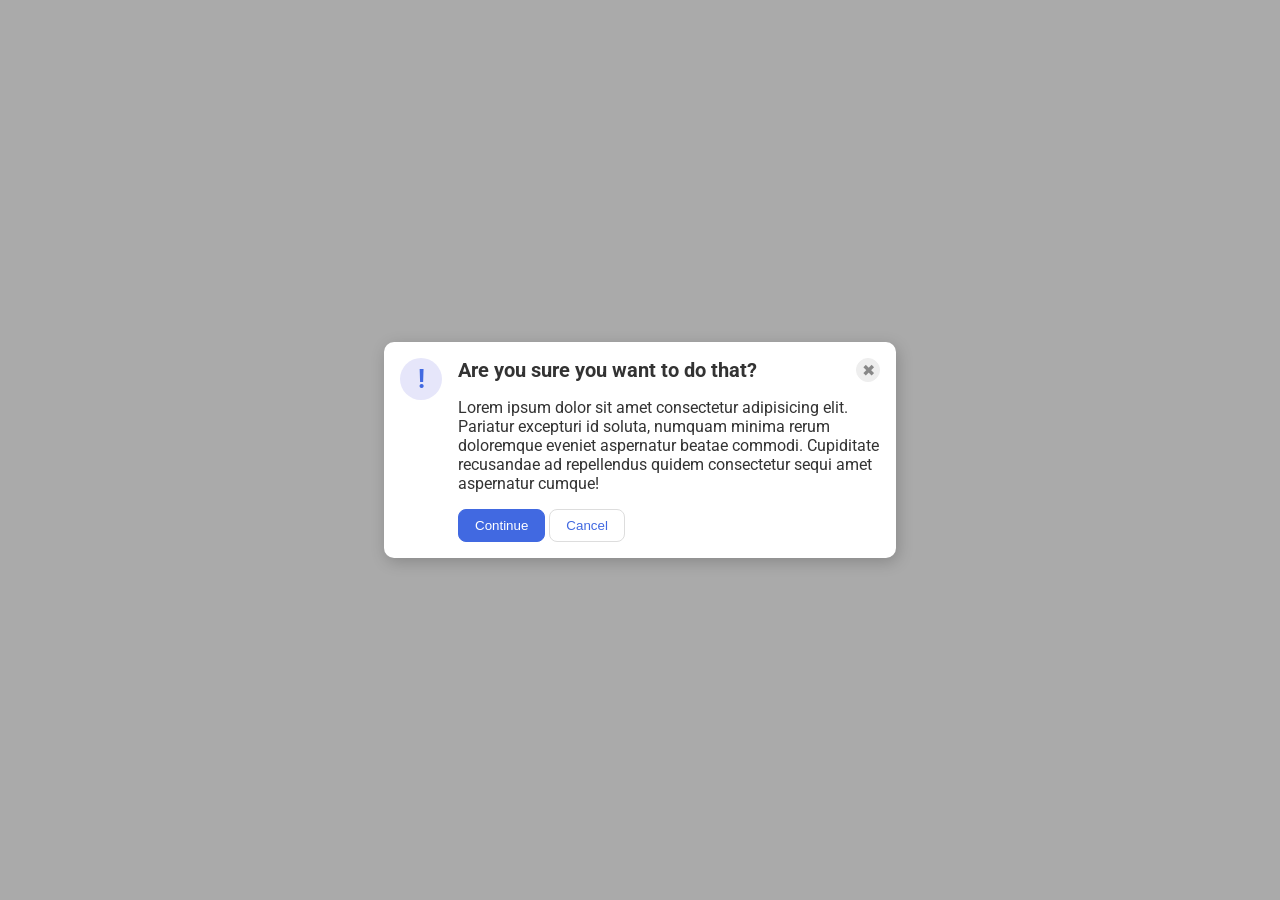
<file: foundations/flex/05-flex-modal/index.html>
<!DOCTYPE html>
<html lang="en">
  <head>
    <meta charset="UTF-8">
    <meta http-equiv="X-UA-Compatible" content="IE=edge">
    <meta name="viewport" content="width=device-width, initial-scale=1.0">
    <link rel="stylesheet" href="style.css">
    <title>Modal</title>
  </head>
  <body>
    <div class="modal">
      <div class="icon">!</div>
      <div class="content">
        <div class="header">
          Are you sure you want to do that?
          <button class="close-button">✖</button>
        </div>
        <div class="text">Lorem ipsum dolor sit amet consectetur adipisicing elit. Pariatur excepturi id soluta, numquam minima rerum doloremque eveniet aspernatur beatae commodi. Cupiditate recusandae ad repellendus quidem consectetur sequi amet aspernatur cumque!</div>
        <div class="buttons">
          <button class="continue">Continue</button>
          <button class="cancel">Cancel</button>
        </div>
      </div>
    </div>
  </body>
</html>
</file>
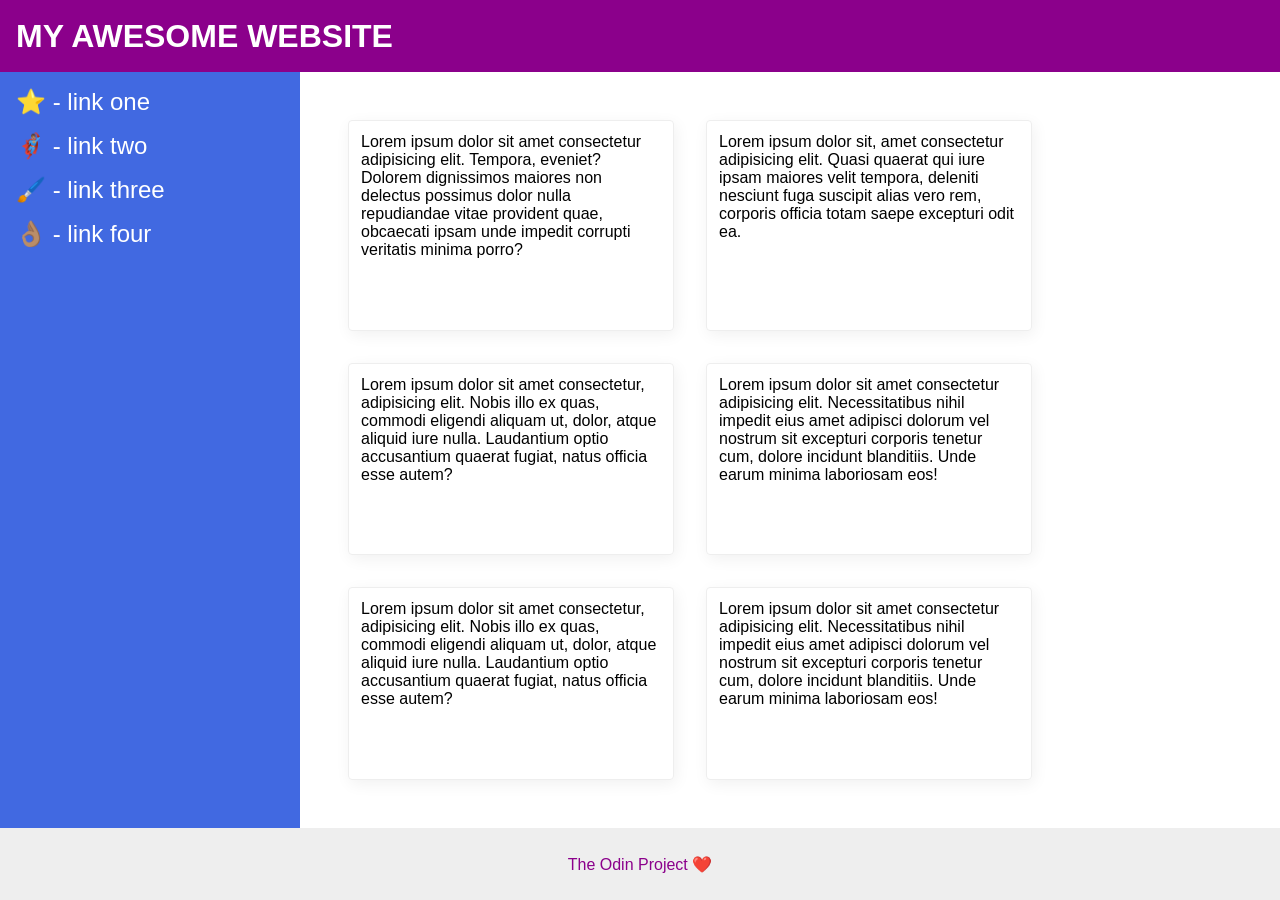
<file: foundations/flex/07-flex-layout-2/index.html>
<!DOCTYPE html>
<html lang="en">
  <head>
    <meta charset="UTF-8">
    <meta http-equiv="X-UA-Compatible" content="IE=edge">
    <meta name="viewport" content="width=device-width, initial-scale=1.0">
    <title>The Holy Grail</title>
    <link rel="stylesheet" href="style.css">
  </head>
  <body>
    <div class="header">
      MY AWESOME WEBSITE
    </div>
    <div class="container">
      <div class="sidebar">
        <ul>
          <li><a href="#">⭐ - link one</a></li>
          <li><a href="#">🦸🏽‍♂️ - link two</a></li>
          <li><a href="#">🖌️ - link three</a></li>
          <li><a href="#">👌🏽 - link four</a></li>
        </ul>
      </div>
      <div class="content">
      <div class="card">Lorem ipsum dolor sit amet consectetur adipisicing elit. Tempora, eveniet? Dolorem dignissimos maiores non delectus possimus dolor nulla repudiandae vitae provident quae, obcaecati ipsam unde impedit corrupti veritatis minima porro?</div>
      <div class="card">Lorem ipsum dolor sit, amet consectetur adipisicing elit. Quasi quaerat qui iure ipsam maiores velit tempora, deleniti nesciunt fuga suscipit alias vero rem, corporis officia totam saepe excepturi odit ea.</div>
      <div class="card">Lorem ipsum dolor sit amet consectetur, adipisicing elit. Nobis illo ex quas, commodi eligendi aliquam ut, dolor, atque aliquid iure nulla. Laudantium optio accusantium quaerat fugiat, natus officia esse autem?</div>
      <div class="card">Lorem ipsum dolor sit amet consectetur adipisicing elit. Necessitatibus nihil impedit eius amet adipisci dolorum vel nostrum sit excepturi corporis tenetur cum, dolore incidunt blanditiis. Unde earum minima laboriosam eos!</div>
      <div class="card">Lorem ipsum dolor sit amet consectetur, adipisicing elit. Nobis illo ex quas, commodi eligendi aliquam ut, dolor, atque aliquid iure nulla. Laudantium optio accusantium quaerat fugiat, natus officia esse autem?</div>
      <div class="card">Lorem ipsum dolor sit amet consectetur adipisicing elit. Necessitatibus nihil impedit eius amet adipisci dolorum vel nostrum sit excepturi corporis tenetur cum, dolore incidunt blanditiis. Unde earum minima laboriosam eos!</div>
      </div>
    </div>
    <div class="footer">
      The Odin Project ❤️
    </div>
  </body>
</html>
</file>
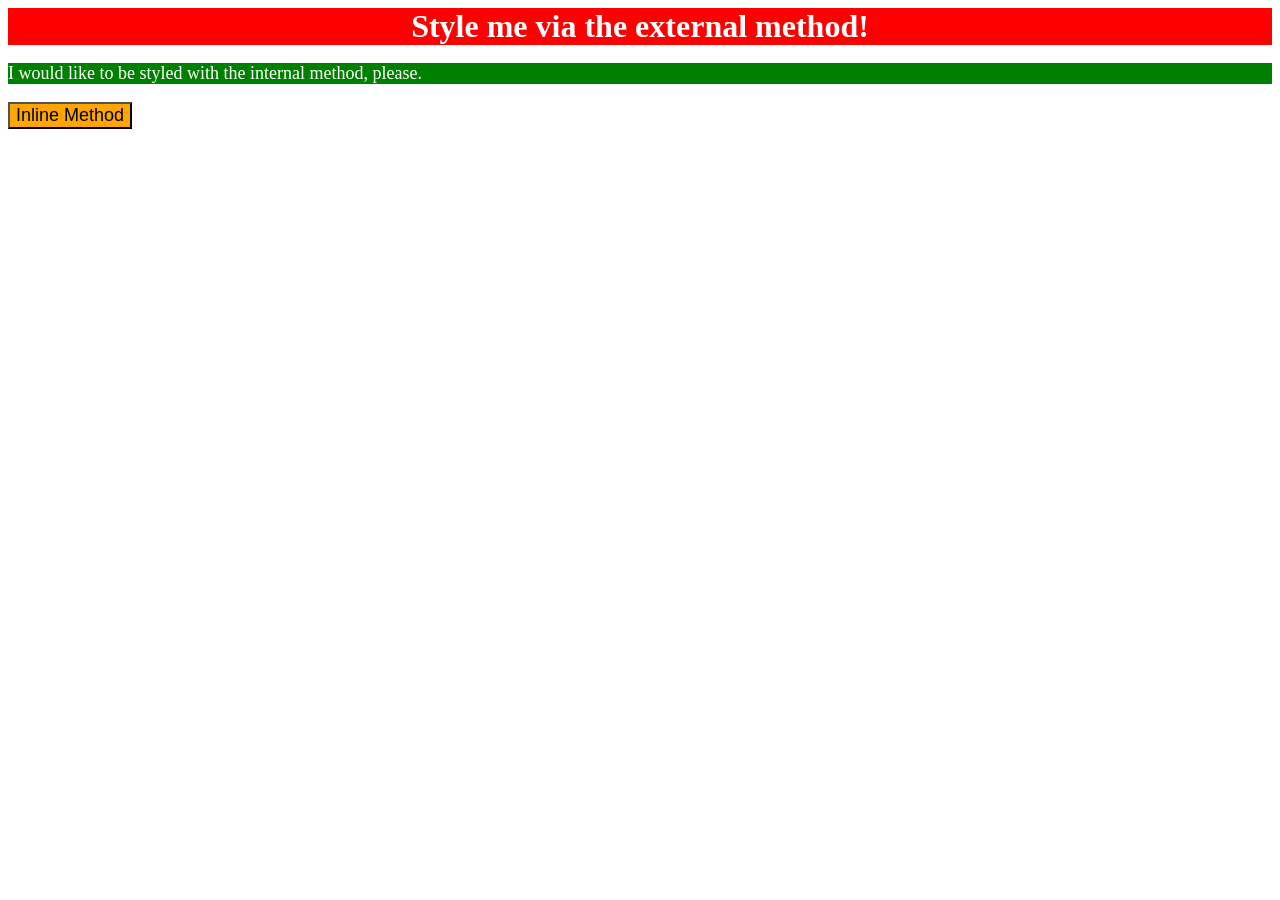
<file: foundations/intro-to-css/01-css-methods/index.html>
<!DOCTYPE html>
<html lang="en">
  <head>
    <meta charset="UTF-8">
    <meta http-equiv="X-UA-Compatible" content="IE=edge">
    <meta name="viewport" content="width=device-width, initial-scale=1.0">
    <title>Methods for Adding CSS</title>
    <link rel="stylesheet" href="styles.css">
    <style>
      p {
        background-color: green;
        color: white;
        font-size: 18px;
      }
    </style>
  </head>
  <body>
    <div>Style me via the external method!</div>
    <p>I would like to be styled with the internal method, please.</p>
    <button style="background-color: orange; font-size: 18px;">Inline Method</button>
  </body>
</html>
</file>
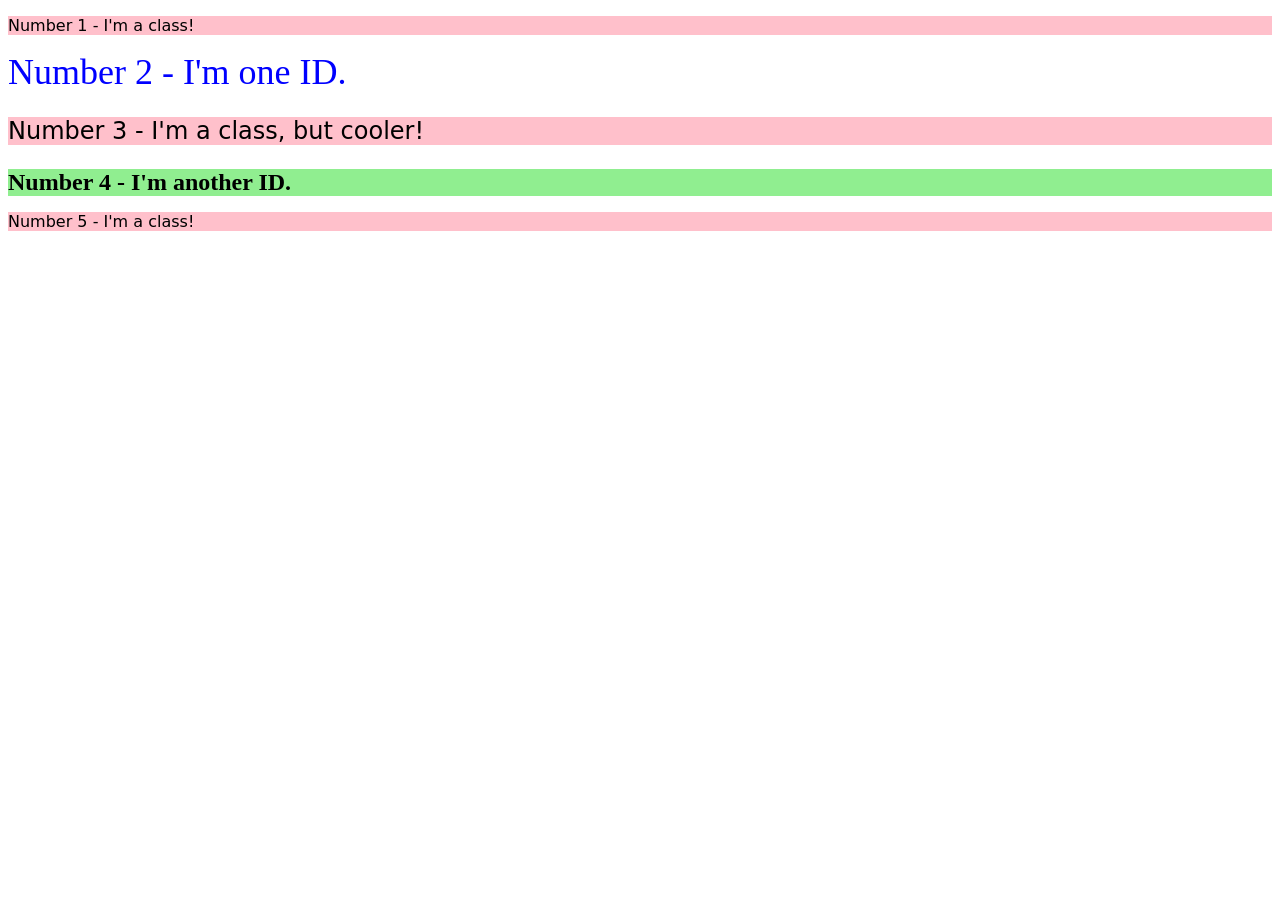
<file: foundations/intro-to-css/02-class-id-selectors/index.html>
<!DOCTYPE html>
<html lang="en">
  <head>
    <meta charset="UTF-8">
    <meta http-equiv="X-UA-Compatible" content="IE=edge">
    <meta name="viewport" content="width=device-width, initial-scale=1.0">
    <title>Class and ID Selectors</title>
    <link rel="stylesheet" href="style.css">
  </head>
  <body>
    <p class="odd">Number 1 - I'm a class!</p>
    <div id="second">Number 2 - I'm one ID.</div>
    <p class="odd font-size">Number 3 - I'm a class, but cooler!</p>
    <div class="font-size" id="fourth">Number 4 - I'm another ID.</div>
    <p class="odd">Number 5 - I'm a class!</p>
  </body>
</html>
</file>
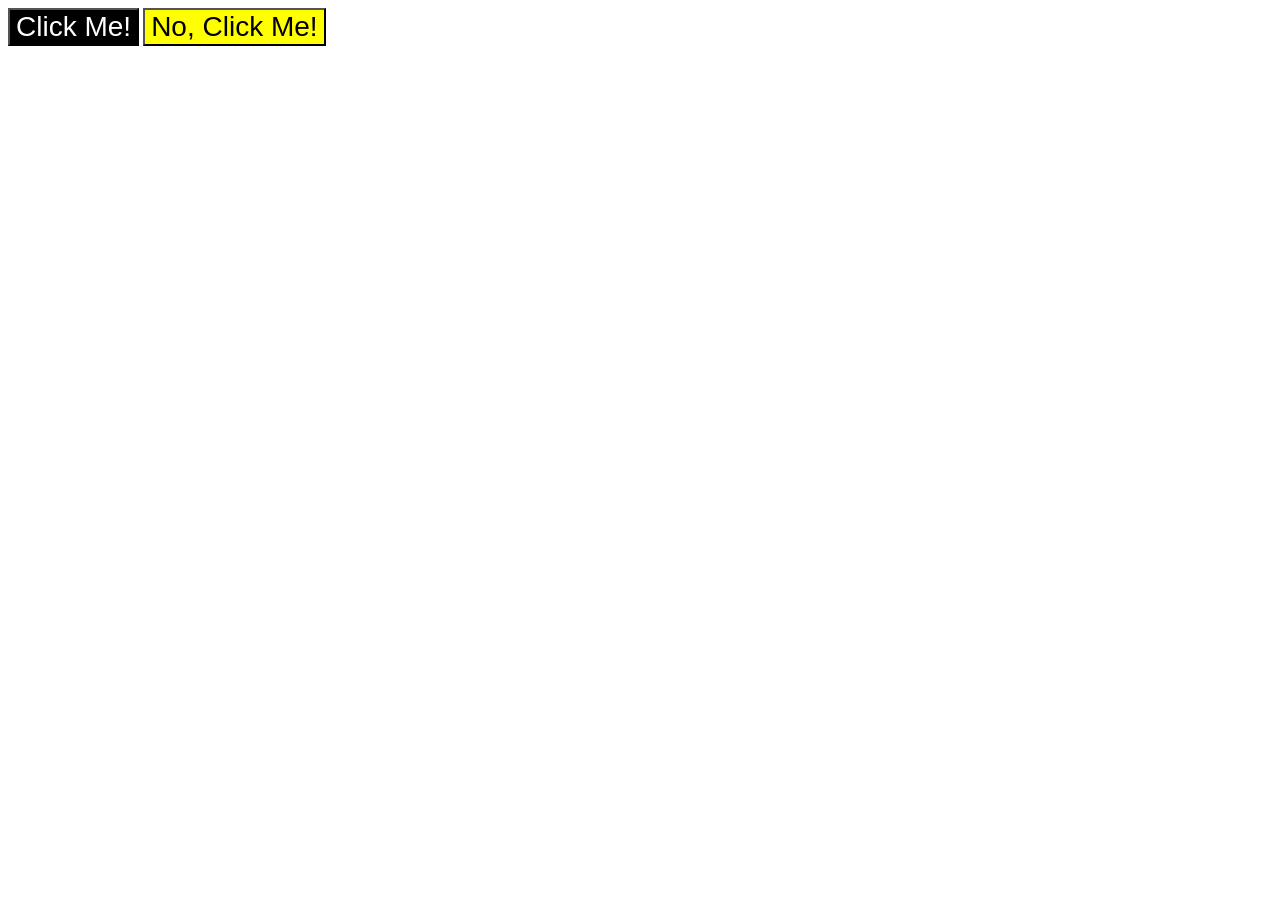
<file: foundations/intro-to-css/03-grouping-selectors/index.html>
<!DOCTYPE html>
<html lang="en">
  <head>
    <meta charset="UTF-8">
    <meta http-equiv="X-UA-Compatible" content="IE=edge">
    <meta name="viewport" content="width=device-width, initial-scale=1.0">
    <title>Grouping Selectors</title>
    <link rel="stylesheet" href="style.css">
  </head>
  <body>
    <button class="first">Click Me!</button>
    <button class="second">No, Click Me!</button>
  </body>
</html>
</file>
<file: foundations/flex/05-flex-modal/style.css>
@import url('https://fonts.googleapis.com/css2?family=Roboto:wght@400;700&display=swap');

html, body {
  height: 100%;
}

body {
  font-family: Roboto, sans-serif;
  margin: 0;
  background: #aaa;
  color: #333;
  /* I'll give you this one for free lol */
  display: flex;
  align-items: center;
  justify-content: center;
}

.modal {
  background: white;
  width: 480px;
  border-radius: 10px;
  box-shadow: 2px 4px 16px rgba(0,0,0,.2);
  display: flex;
  gap: 16px;
  padding: 16px;
}

.icon {
  color: royalblue;
  font-size: 26px;
  font-weight: 700;
  background: lavender;
  width: 42px;
  height: 42px;
  border-radius: 50%;
  display: flex;
  align-items: center;
  justify-content: center;
  flex-shrink: 0;
}

.close-button {
  background: #eee;
  border-radius: 50%;
  color: #888;
  font-weight: 400;
  font-size: 16px;
  height: 24px;
  width: 24px;
  display: flex;
  align-items: center;
  justify-content: center;
  border: 1px solid #eee;
  padding: 0;
  flex-shrink: 0;
}

button {
  cursor: pointer;
  padding: 8px 16px;
  border-radius: 8px;
}

button.continue {
  background: royalblue;
  border: 1px solid royalblue;
  color: white;
}

button.cancel {
  background: white;
  border: 1px solid #ddd;
  color: royalblue;
}

.header {
  display: flex;
  justify-content: space-between;
  align-items: center;
  font-size: 20px;
  font-weight: bold;
}

.content {
  display: flex;
  flex-direction: column;
  gap: 16px;
}
</file>
<file: foundations/flex/07-flex-layout-2/style.css>
body {
  font-family: -apple-system, BlinkMacSystemFont, 'Segoe UI', Roboto, Oxygen, Ubuntu, Cantarell, 'Open Sans', 'Helvetica Neue', sans-serif;
  margin: 0;
  min-height: 100vh;
  display: flex;
  flex-direction: column;
}

.header {
  height: 72px;
  background: darkmagenta;
  color: white;
  padding-left: 16px;
  font-size: 32px;
  font-weight: 900;
  display: flex;
  align-items: center;
}

.footer {
  height: 72px;
  background: #eee;
  color: darkmagenta;
  display: flex;
  align-items: center;
  justify-content: center;
}

.sidebar {
  width: 300px;
  background: royalblue;
  box-sizing: border-box;
  flex-shrink: 0;
  padding: 16px;
}

.card {
  border: 1px solid #eee;
  box-shadow: 2px 4px 16px rgba(0,0,0,.06);
  border-radius: 4px;
}

.container {
  flex: 1;
  display: flex;
}

.content {
  flex-basis: 1200px;
  display: flex;
  flex-wrap: wrap;
  gap: 32px;
  padding: 48px;
}

.card {
  flex-basis: 300px;
  padding: 12px;
}

ul {
  margin: 0;
  padding: 0;
  list-style-type: none;
}

li {
  margin-bottom: 16px;
}

a {
  text-decoration: none;
  font-size: 24px;
  color: white;
}
</file>
<file: foundations/intro-to-css/01-css-methods/styles.css>
div {
    background-color: red;
    color: white;
    font-size: 32px;
    font-weight: 700;
    text-align: center;
}
</file>
<file: foundations/intro-to-css/02-class-id-selectors/style.css>
.odd {
    background-color: pink;
    font-family: Verdana, "DejaVu Sans", sans-serif;
}

#second {
    color: blue;
    font-size: 36px;
}

.font-size {
    font-size: 24px;
}

#fourth {
    background-color: lightgreen;
    font-weight: bold;
}
</file>
<file: foundations/intro-to-css/03-grouping-selectors/style.css>
.first,
.second {
    font-size: 28px;
    font-family: Helvetica, "Times New Roman", sans-serif;
}

.first {
    background-color: black;
    color: white;
}

.second {
    background-color: yellow;
}
</file>
